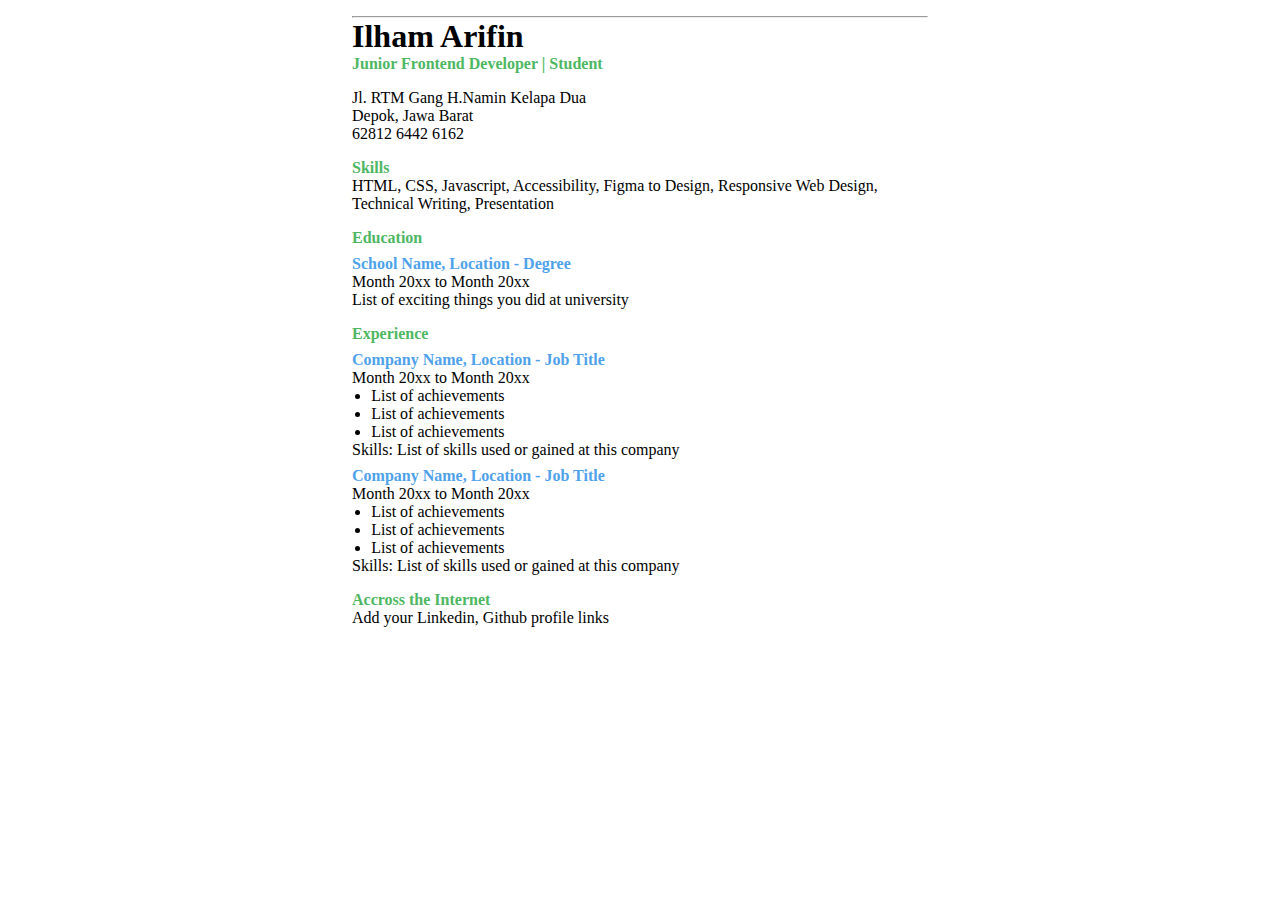
<file: frontend-projects/01.Single-Page CV/index.html>
<!DOCTYPE html>
<html lang="en">
  <head>
    <meta charset="UTF-8" />
    <meta name="viewport" content="width=device-width, initial-scale=1.0" />
    <title>Single Page CV</title>
    <style>
      * {
        margin: 0;
        padding: 0;
        box-sizing: border-box;
      }
      body {
        width: 45%;
        margin: auto;
      }
      section {
        margin-top: 1em;
      }

      h4 {
        color: #4eb762;
      }

      h5 {
        margin-top: 0.5em;
        color: #4fa2ea;
        font-size: 1em;
      }
      ul li {
        margin-left: 1.2em;
      }
    </style>
  </head>
  <body>
    <section>
      <hr />
      <h1>Ilham Arifin</h1>
      <h4>Junior Frontend Developer | Student</h4>
    </section>

    <section>
      <p>Jl. RTM Gang H.Namin Kelapa Dua</p>
      <p>Depok, Jawa Barat</p>
      <p>62812 6442 6162</p>
    </section>

    <section>
      <h4>Skills</h4>
      <p>
        HTML, CSS, Javascript, Accessibility, Figma to Design, Responsive Web
        Design, Technical Writing, Presentation
      </p>
    </section>

    <section>
      <h4>Education</h4>
      <h5>School Name, Location - Degree</h5>
      <span>Month 20xx to Month 20xx</span>
      <p>List of exciting things you did at university</p>
    </section>

    <section>
      <h4>Experience</h4>
      <h5>Company Name, Location - Job Title</h5>
      <span>Month 20xx to Month 20xx</span>
      <ul>
        <li>List of achievements</li>
        <li>List of achievements</li>
        <li>List of achievements</li>
      </ul>
      <p>Skills: List of skills used or gained at this company</p>

      <h5>Company Name, Location - Job Title</h5>
      <span>Month 20xx to Month 20xx</span>
      <ul>
        <li>List of achievements</li>
        <li>List of achievements</li>
        <li>List of achievements</li>
      </ul>
      <p>Skills: List of skills used or gained at this company</p>
    </section>

    <section>
      <h4>Accross the Internet</h4>
      <p>Add your Linkedin, Github profile links</p>
    </section>
  </body>
</html>
</file>
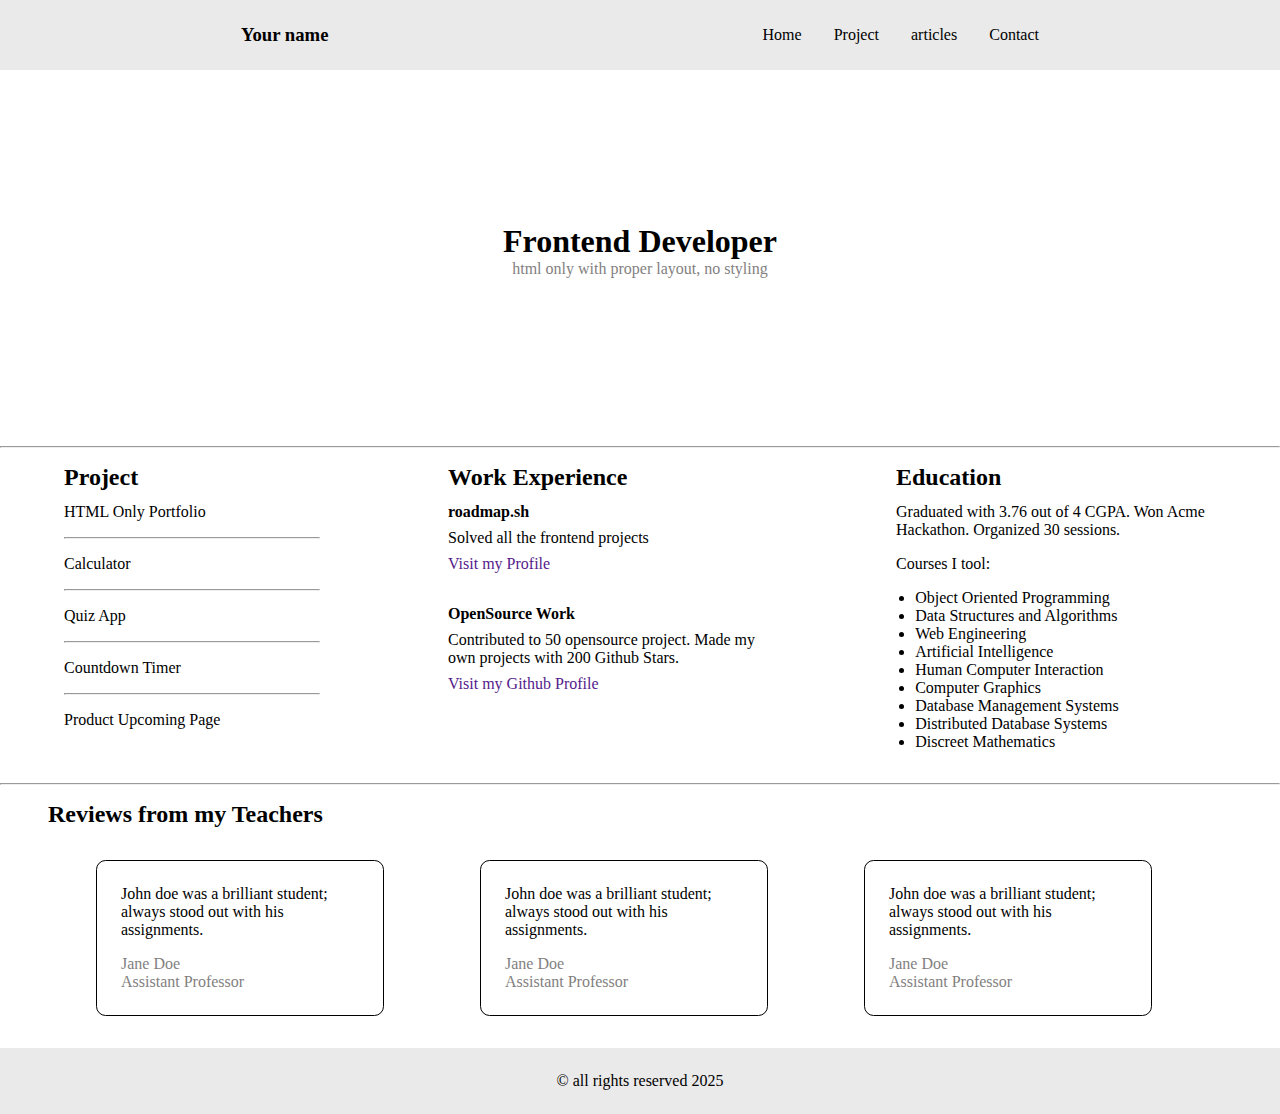
<file: frontend-projects/2.Basic-HTML-Website/index.html>
<!DOCTYPE html>
<html lang="en">
  <head>
    <meta charset="UTF-8" />
    <meta name="viewport" content="width=device-width, initial-scale=1.0" />
    <title>Basic HTML Website</title>
    <link rel="stylesheet" href="style.css" />
  </head>
  <body>
    <header>
      <nav>
        <div class="logo">
          <h3>Your name</h3>
        </div>
        <div class="nav-links">
          <ul>
            <li><a href="">Home</a></li>
            <li><a href="">Project</a></li>
            <li><a href="">articles</a></li>
            <li><a href="">Contact</a></li>
          </ul>
        </div>
      </nav>
    </header>
    <main>
      <section class="hero">
        <h1>Frontend Developer</h1>
        <p>html only with proper layout, no styling</p>
      </section>

      <hr />

      <section class="info">
        <div class="projects">
          <h2>Project</h2>
          <p>HTML Only Portfolio</p>
          <hr />
          <p>Calculator</p>
          <hr />
          <p>Quiz App</p>
          <hr />
          <p>Countdown Timer</p>
          <hr />
          <p>Product Upcoming Page</p>
        </div>

        <div class="work-experience">
          <h2>Work Experience</h2>
          <div class="work">
            <h4>roadmap.sh</h4>
            <p>Solved all the frontend projects</p>
            <a href="">Visit my Profile</a>
          </div>

          <div class="work">
            <h4>OpenSource Work</h4>
            <p>
              Contributed to 50 opensource project. Made my own projects with
              200 Github Stars.
            </p>
            <a href="">Visit my Github Profile</a>
          </div>
        </div>

        <div class="education">
          <h2>Education</h2>
          <p>
            Graduated with 3.76 out of 4 CGPA. Won Acme Hackathon. Organized 30
            sessions.
          </p>
          <p class="courses">Courses I tool:</p>
          <ul>
            <li>Object Oriented Programming</li>
            <li>Data Structures and Algorithms</li>
            <li>Web Engineering</li>
            <li>Artificial Intelligence</li>
            <li>Human Computer Interaction</li>
            <li>Computer Graphics</li>
            <li>Database Management Systems</li>
            <li>Distributed Database Systems</li>
            <li>Discreet Mathematics</li>
          </ul>
        </div>
      </section>
      <hr />

      <section class="review-info">
        <h2>Reviews from my Teachers</h2>
        <div class="review">
          <div class="review-box">
            <p>
              John doe was a brilliant student; always stood out with his
              assignments.
            </p>
            <p class="reviewer">Jane Doe</p>
            <p class="assistant">Assistant Professor</p>
          </div>

          <div class="review-box">
            <p>
              John doe was a brilliant student; always stood out with his
              assignments.
            </p>
            <p class="reviewer">Jane Doe</p>
            <p class="assistant">Assistant Professor</p>
          </div>

          <div class="review-box">
            <p>
              John doe was a brilliant student; always stood out with his
              assignments.
            </p>
            <p class="reviewer">Jane Doe</p>
            <p class="assistant">Assistant Professor</p>
          </div>
        </div>
      </section>
    </main>

    <footer>
      <p>&#169; all rights reserved 2025</p>
    </footer>
  </body>
</html>
</file>
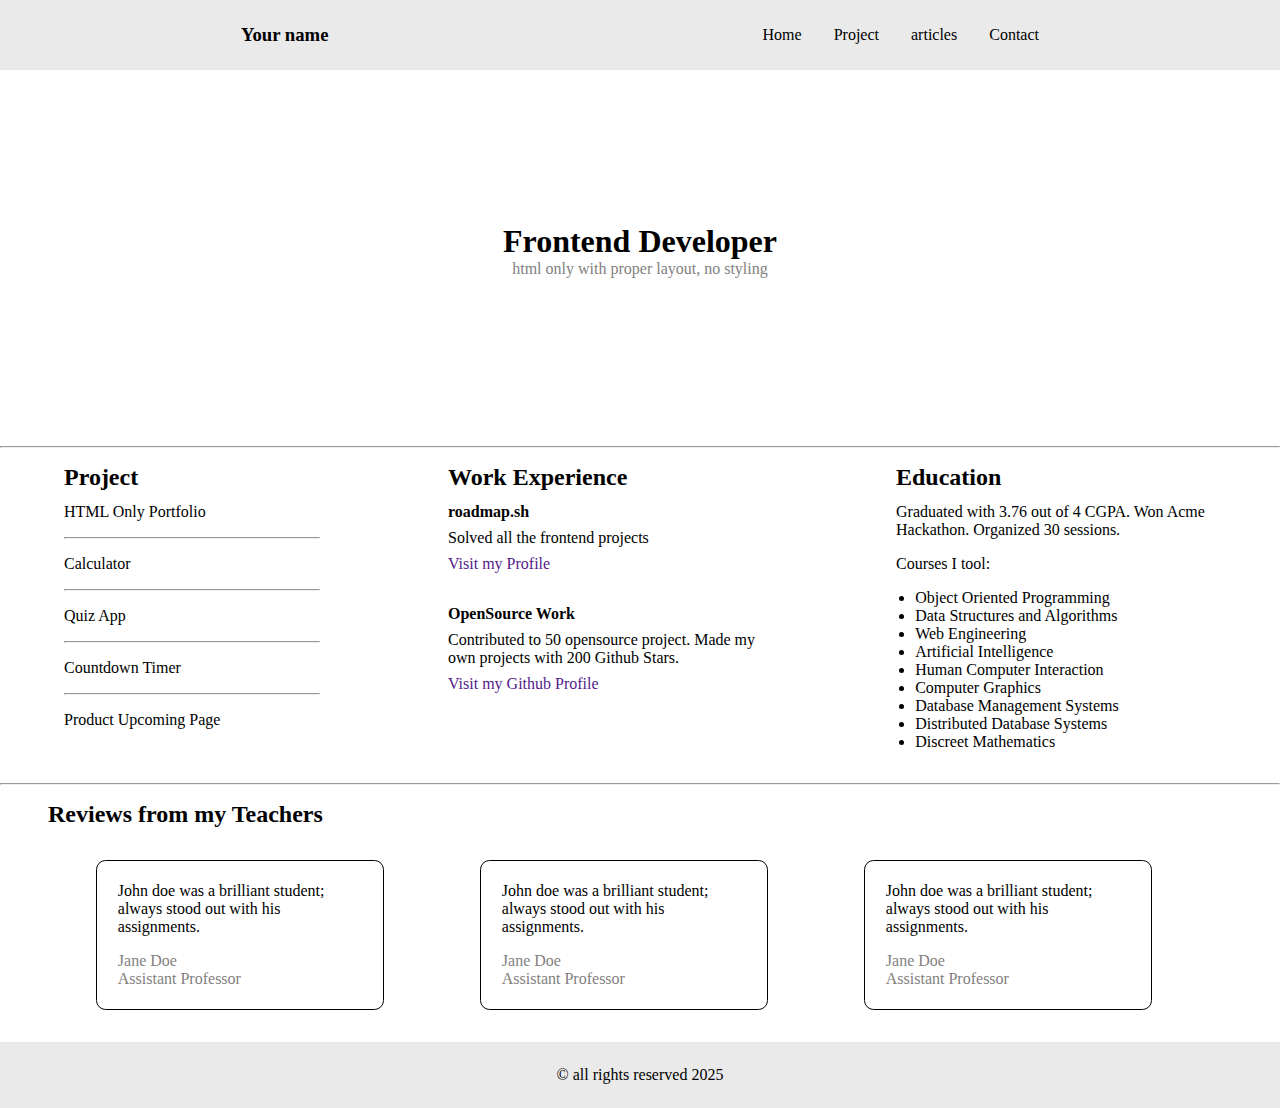
<file: frontend-projects/3.Personal-Portfolio/index.html>
<!DOCTYPE html>
<html lang="en">
  <head>
    <meta charset="UTF-8" />
    <meta name="viewport" content="width=device-width, initial-scale=1.0" />
    <title>Personal Portfolio</title>
    <link rel="stylesheet" href="style.css" />
  </head>
  <body>
    <header>
      <nav>
        <div class="logo">
          <h3>Your name</h3>
        </div>
        <div class="nav-links">
          <ul>
            <li><a href="">Home</a></li>
            <li><a href="">Project</a></li>
            <li><a href="">articles</a></li>
            <li><a href="">Contact</a></li>
          </ul>
        </div>
      </nav>
    </header>
    <main>
      <section class="hero">
        <h1>Frontend Developer</h1>
        <p>html only with proper layout, no styling</p>
      </section>

      <hr />

      <section class="info">
        <div class="projects">
          <h2>Project</h2>
          <p>HTML Only Portfolio</p>
          <hr />
          <p>Calculator</p>
          <hr />
          <p>Quiz App</p>
          <hr />
          <p>Countdown Timer</p>
          <hr />
          <p>Product Upcoming Page</p>
        </div>

        <div class="work-experience">
          <h2>Work Experience</h2>
          <div class="work">
            <h4>roadmap.sh</h4>
            <p>Solved all the frontend projects</p>
            <a href="">Visit my Profile</a>
          </div>

          <div class="work">
            <h4>OpenSource Work</h4>
            <p>
              Contributed to 50 opensource project. Made my own projects with
              200 Github Stars.
            </p>
            <a href="">Visit my Github Profile</a>
          </div>
        </div>

        <div class="education">
          <h2>Education</h2>
          <p>
            Graduated with 3.76 out of 4 CGPA. Won Acme Hackathon. Organized 30
            sessions.
          </p>
          <p class="courses">Courses I tool:</p>
          <ul>
            <li>Object Oriented Programming</li>
            <li>Data Structures and Algorithms</li>
            <li>Web Engineering</li>
            <li>Artificial Intelligence</li>
            <li>Human Computer Interaction</li>
            <li>Computer Graphics</li>
            <li>Database Management Systems</li>
            <li>Distributed Database Systems</li>
            <li>Discreet Mathematics</li>
          </ul>
        </div>
      </section>
      <hr />

      <section class="review-info">
        <h2>Reviews from my Teachers</h2>
        <div class="review">
          <div class="review-box">
            <p>
              John doe was a brilliant student; always stood out with his
              assignments.
            </p>
            <p class="reviewer">Jane Doe</p>
            <p class="assistant">Assistant Professor</p>
          </div>

          <div class="review-box">
            <p>
              John doe was a brilliant student; always stood out with his
              assignments.
            </p>
            <p class="reviewer">Jane Doe</p>
            <p class="assistant">Assistant Professor</p>
          </div>

          <div class="review-box">
            <p>
              John doe was a brilliant student; always stood out with his
              assignments.
            </p>
            <p class="reviewer">Jane Doe</p>
            <p class="assistant">Assistant Professor</p>
          </div>
        </div>
      </section>
    </main>

    <footer>
      <p>&#169; all rights reserved 2025</p>
    </footer>
  </body>
</html>
</file>
<file: frontend-projects/2.Basic-HTML-Website/style.css>
* {
  margin: 0;
  padding: 0;
  box-sizing: border-box;
}

nav {
  display: flex;
  justify-content: space-around;
  align-items: center;
  background-color: #eaeaea;
  padding: 1.5em;
}

nav .nav-links ul {
  display: flex;
  list-style: none;
  gap: 2em;
}

nav .nav-links ul li a {
  text-decoration: none;
  color: #000;
}

main .hero {
  width: 100%;
  height: 40vh;
  display: flex;
  justify-content: center;
  align-items: center;
  flex-direction: column;
}

main .hero p {
  color: #837f7f;
}

hr {
  margin: 1em auto;
}

main .info {
  display: flex;
  justify-content: space-around;
  margin-bottom: 2em;
}

main .info .projects {
  width: 20%;
}
main .info .projects h2 {
  margin-bottom: 0.5em;
}

main .info .work-experience {
  width: 25%;
}
main .info .work-experience h2 {
  margin-bottom: 0.5em;
}
main .info .work-experience .work {
  display: flex;
  flex-direction: column;
  gap: 0.5em;
  margin-bottom: 2em;
}

main .info .work-experience .work a {
  text-decoration: none;
}

main .info .education {
  width: 25%;
}
main .info .education h2 {
  margin-bottom: 0.5em;
}

main .info .education .courses {
  margin: 1em auto;
}
main .info .education ul {
  margin-left: 1.2em;
}

main .review-info {
  width: 90%;
  margin: auto 3em;
}

main .review-info .review {
  display: flex;
  margin: 2em auto;
  justify-content: space-around;
  align-items: center;
}

main .review-info .review .review-box {
  border: 1px solid;
  padding: 1.5em;
  border-radius: 0.6em;
  width: 25%;
}
main .review-info .review .review-box .reviewer {
  color: #837f7f;
  margin-top: 1em;
}
main .review-info .review .review-box .assistant {
  color: #837f7f;
}

footer {
  display: flex;
  padding: 1.5em;
  background-color: #eaeaea;
  justify-content: center;
  align-items: center;
}
</file>
<file: frontend-projects/3.Personal-Portfolio/style.css>
* {
  margin: 0;
  padding: 0;
  box-sizing: border-box;
}

nav {
  display: flex;
  justify-content: space-around;
  align-items: center;
  background-color: #eaeaea;
  padding: 1.5em;
}

nav .nav-links ul {
  display: flex;
  list-style: none;
  gap: 2em;
}

nav .nav-links ul li a {
  text-decoration: none;
  color: #000;
}

main .hero {
  width: 100%;
  height: 40vh;
  display: flex;
  justify-content: center;
  align-items: center;
  flex-direction: column;
}

main .hero p {
  color: #837f7f;
}

hr {
  margin: 1em auto;
}

main .info {
  display: flex;
  justify-content: space-around;
  margin-bottom: 2em;
}

main .info .projects {
  width: 20%;
}
main .info .projects h2 {
  margin-bottom: 0.5em;
}

main .info .work-experience {
  width: 25%;
}
main .info .work-experience h2 {
  margin-bottom: 0.5em;
}
main .info .work-experience .work {
  display: flex;
  flex-direction: column;
  gap: 0.5em;
  margin-bottom: 2em;
}

main .info .work-experience .work a {
  text-decoration: none;
}

main .info .education {
  width: 25%;
}
main .info .education h2 {
  margin-bottom: 0.5em;
}

main .info .education .courses {
  margin: 1em auto;
}
main .info .education ul {
  margin-left: 1.2em;
}

main .review-info {
  width: 90%;
  margin: auto 3em;
}

main .review-info .review {
  display: flex;
  margin: 2em auto;
  justify-content: space-around;
  align-items: center;
}

main .review-info .review .review-box {
  border: 1px solid;
  padding: 1.3em;
  border-radius: 0.6em;
  width: 25%;
}
main .review-info .review .review-box .reviewer {
  color: #837f7f;
  margin-top: 1em;
}
main .review-info .review .review-box .assistant {
  color: #837f7f;
}

footer {
  display: flex;
  padding: 1.5em;
  background-color: #eaeaea;
  justify-content: center;
  align-items: center;
}

/* 
  ##Device = Most of the Smartphones Mobiles (Portrait)
  ##Screen = B/w 320px to 479px
*/
@media (min-width: 320px) and (max-width: 480px) {
  nav {
    display: flex;
    flex-direction: column;
  }

  nav .nav-links ul {
    margin-top: 1em;
  }

  main .info {
    display: flex;
    flex-direction: column;
  }

  main .info .projects {
    width: 100%;
    display: flex;
    justify-content: center;
    align-items: center;
    flex-direction: column;
    margin-bottom: 1em;
  }
  main .info .projects p {
    text-align: center;
    border-bottom: 1px solid;
    width: 100%;
  }
  main .info .work-experience {
    width: 100%;
  }
  main .info .work-experience h2 {
    text-align: center;
  }
  main .info .work-experience .work {
    margin-left: 1.5em;
  }
  main .info .education {
    width: 100%;
    margin: auto 2em;
  }
  main .info .education h2 {
    text-align: center;
  }
  main .review-info .review {
    flex-direction: column;
    gap: 1.5em;
  }
  main .review-info .review .review-box {
    width: 80%;
  }
}
</file>
